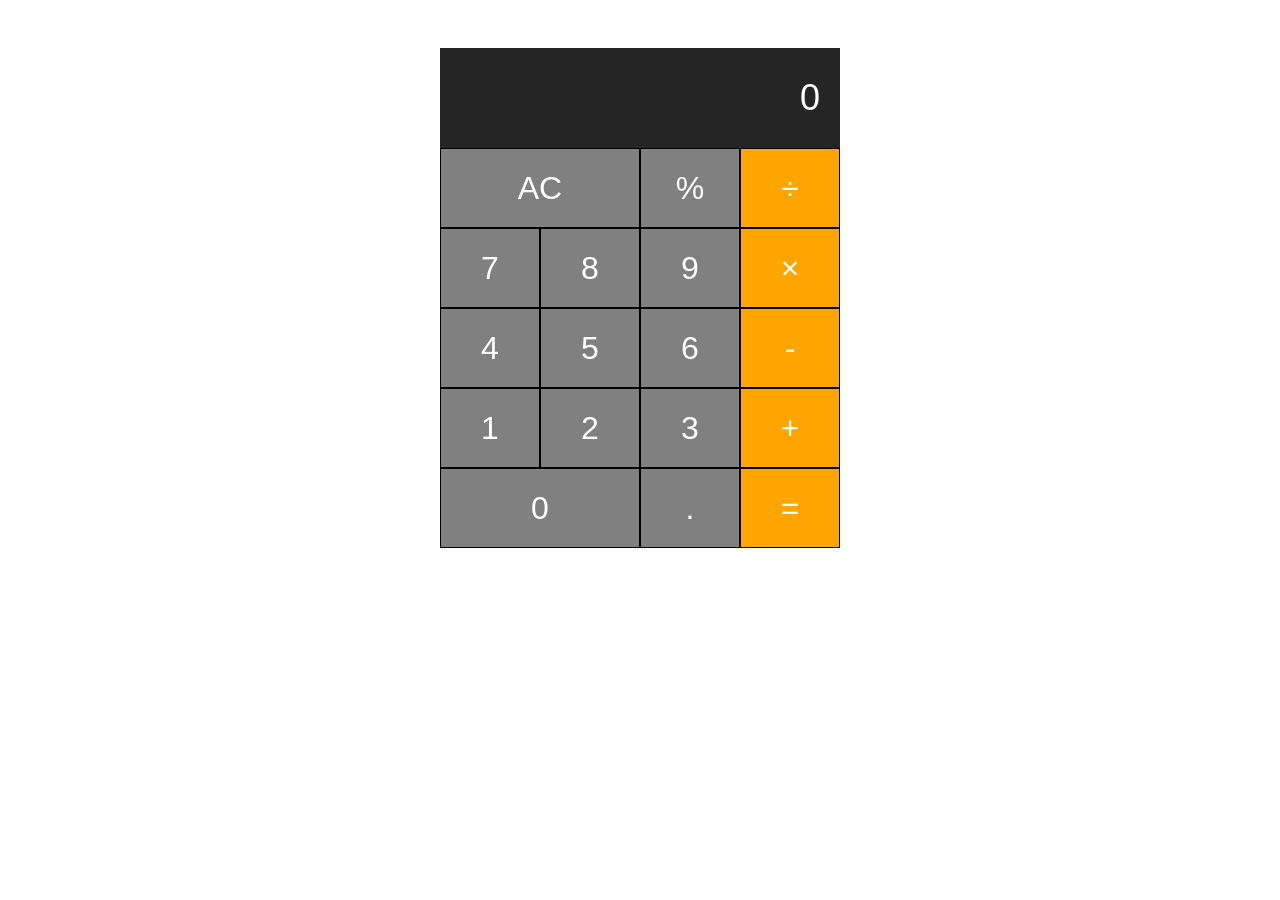
<file: index.html>
<html>
  <head>
    <meta charset="utf-8">
    <title>Digitalent Individual Task</title>
    <link rel="stylesheet" href="stylesheet.css">
  </head>
  <body>
    <div class="calculator">
      <input type="text" class="calculator-screen" value="0" disabled>
      <div class="calculator-keys">
        <div class="row">
          <button type="button" class="all-clear">AC</button>
          <button type="button" class="percentage">%</button>
          <button type="button" class="operator" value="/">&divide;</button>
        </div>
        <div class="row">
          <button type="button" class="number" value="7">7</button>
          <button type="button" class="number" value="8">8</button>
          <button type="button" class="number" value="9">9</button>
          <button type="button" class="operator" value="*">&times;</button>
        </div>
        <div class="row">
          <button type="button" class="number" value="4">4</button>
          <button type="button" class="number" value="5">5</button>
          <button type="button" class="number" value="6">6</button>
          <button type="button" class="operator" value="-">-</button>
        </div>
        <div class="row">
          <button type="button" class="number" value="1">1</button>
          <button type="button" class="number" value="2">2</button>
          <button type="button" class="number" value="3">3</button>
          <button type="button" class="operator" value="+">+</button>
        </div>
        <div class="row">
          <button type="button" class="zero-btn" value="0">0</button>
          <button type="button" class="decimal" value=".">.</button>
          <button type="button" class="equal-sign">=</button>
        </div>
      </div>
    </div>
    <script type="text/javascript" src="script.js"></script>
  </body>
</html>
</file>
<file: stylesheet.css>
.heading {
  padding-bottom: 40px;
  text-align: center;
  font-family: sans-serif;
  color: #5f5d60;
}

.calculator {
  margin: 0 auto;
  padding-top: 40px;
  width: 400px;
}

.calculator-screen {
  width: 100%;
  height: 100px;
  background-color: #252525;
  color: #fff;
  text-align: right;
  font-size: 36px;
  border: none;
  padding: 0 20px;
  box-sizing: border-box;
}

.calculator-keys {
  width: 100%;
}

.row {
  display: flex;
}

button {
  height: 80px;
  background-color: gray;
  border: 1px solid black;
  font-size: 32px;
  color: #fff;
  width: 25%;
  outline: none;
}

button:hover {
  background-color: darkgray;
}

.all-clear, .zero-btn {
  width: 50%;
}

.operator, .equal-sign {
  background-color: orange;
}

.operator:hover, .equal-sign:hover {
  background-color: darkorange;
}
</file>
